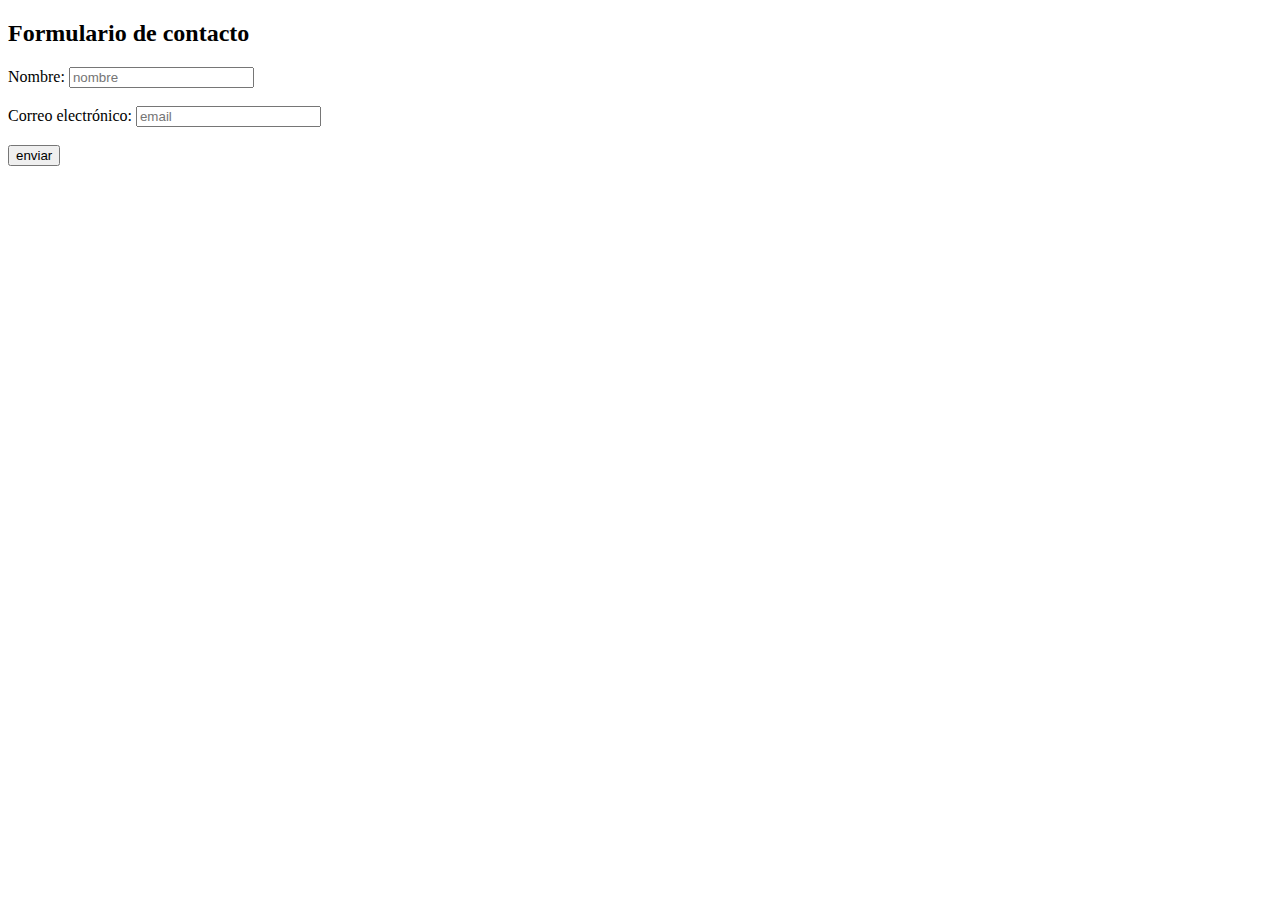
<file: Pruebas/formulario.html>
<!DOCTYPE html>
<html lang="en">

<head>
    <meta charset="utf-8">
    <title>Formulario de contacto</title>
</head>

<body>
    <h2>Formulario de contacto</h2>
    <form action="guardar_datos.php" method="POST">
        <label for="nombre">Nombre:</label>
        <input type="text" id="nombre" name="nombre" placeholder="nombre" required><br><br>

        <label for="email">Correo electrónico:</label>
        <input type="email" id="email" name="email" placeholder="email" required><br><br>

        <button type="submit" name="enviar">enviar</button>
    </form>
</body>

</html>
</file>
